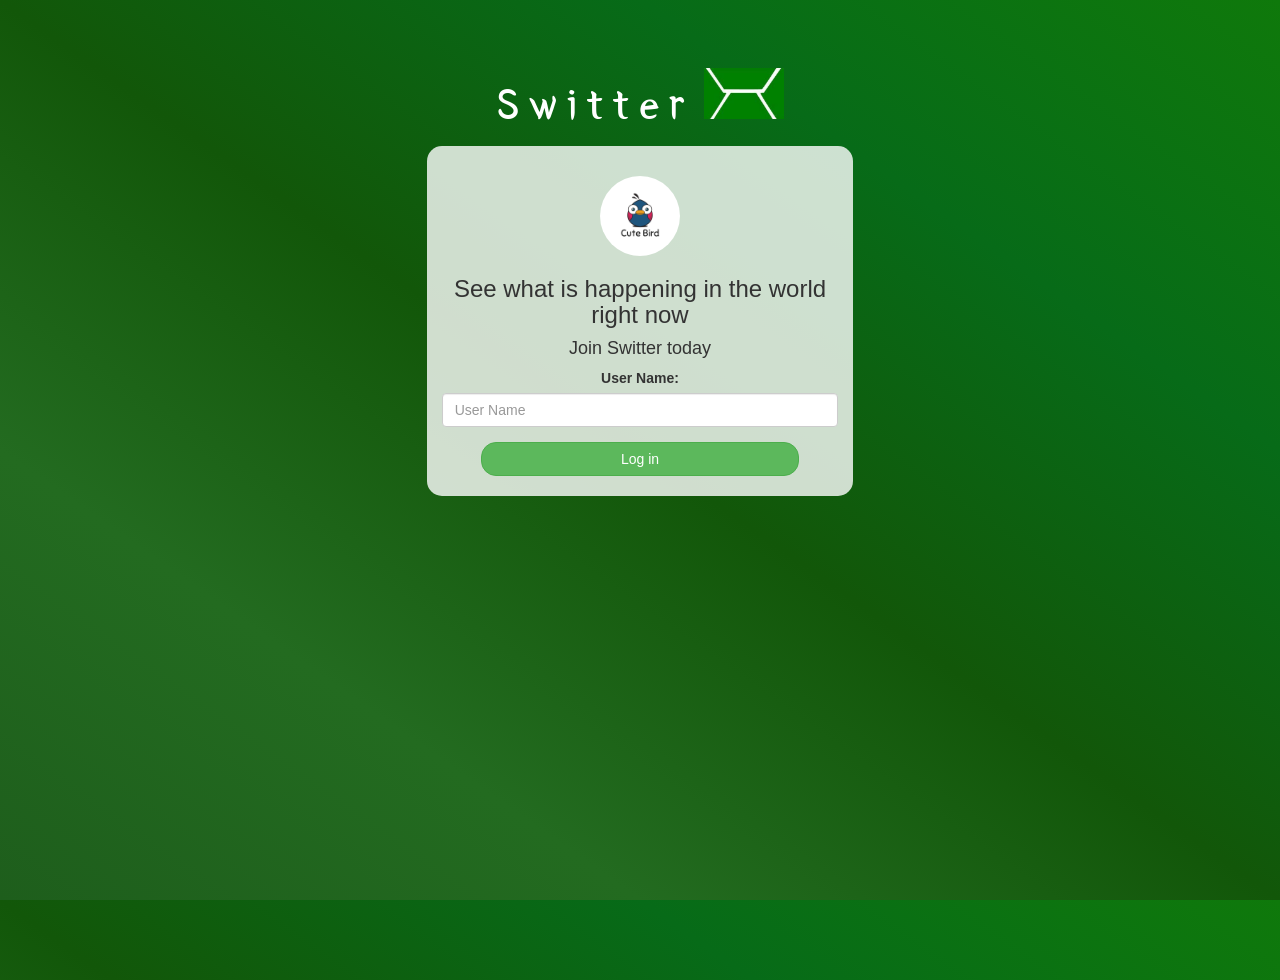
<file: index.html>
<!DOCTYPE html>
<html>
<head>
	<title>Switter</title>
<link href="https://fonts.googleapis.com/css?family=Yeon+Sung&display=swap" rel="stylesheet"><meta name="viewport" content="width=device-width, initial-scale=1">

<link rel="stylesheet" href="https://maxcdn.bootstrapcdn.com/bootstrap/3.4.0/css/bootstrap.min.css">
<script src="https://ajax.googleapis.com/ajax/libs/jquery/3.4.1/jquery.min.js"></script>
<script src="https://maxcdn.bootstrapcdn.com/bootstrap/3.4.0/js/bootstrap.min.js"></script>

<link rel="stylesheet" type="text/css" href="style.css">
<script src="Switter.js"></script>
</head>
<body>
<center>
	<h1 class="header">	
		Switter	<sup>
	<img src="Green.jpg">
	</sup>
</h1>
	<div class="col-lg-4 col-md-6 col-sm-6 col-xs-11 login_div">
	<img src="logo.png" class="logo">
		<h3 >See what is happening in the world right now</h3>
		<h4 >Join Switter today</h4>
		<div class="form-group">
		  <label >User Name:</label>
          <input type = "text" id = "user_name" class = "form-control" placeholder = "User Name">
		</div>
		<button id="login_button" class="btn btn-success" onclick="addUser();">Log in</button>
		<br><br>
	</div>
</center>
</body>
</html>
</file>
<file: style.css>
html, body
{
  height: 100%;
  margin: 0;
}

body
{
background-image: linear-gradient(to right top, rgb(30, 94, 28), #236b20, #125709, #076b18, #0f790b);
}

.header
{
	color: white;font-family: 'Yeon Sung';font-size: 45px;letter-spacing: 10px;margin-top: 80px;
}
.header img
{
	width: 80px;margin-left: -15px;
}

.login_div
{
	background: rgba(255,255,255,0.8);float: none;border-radius: 15px;
}

.logo
{
	width: 80px;margin-top: 30px;border-radius: 40px;
}

#login_button
{
	width: 80%;border-radius: 15px;
}

.room_name
{
	cursor: pointer;
	font-size: 20px;
}


#logout
{
	font-size: 20px; float: right;
}


#output
{
	padding: 10px; width:80%;background: rgba(255,255,255,0.8);border-radius: 15px;
}

.input_div_room_page
{
	width: 80%;
}

.input_div label
{
	color: white;font-size: 20px;
}


.input_div_message_page
{
	position: fixed;bottom: 0px;width: 100%;background: rgba(255,255,255,0.8);
}
.input_div_message_page label
{
	color: black;
}
.input_div_message_page #msg
{
	width: 80%;
}
.input_div_message_page button
{
	margin-top: 15px;
	width: 50%; 
}
.color_white
{
	color: white
}

.user_tick
{
	width:20px;
}
.message_h4
{
	padding-left:5px;color:grey;
}
</file>
